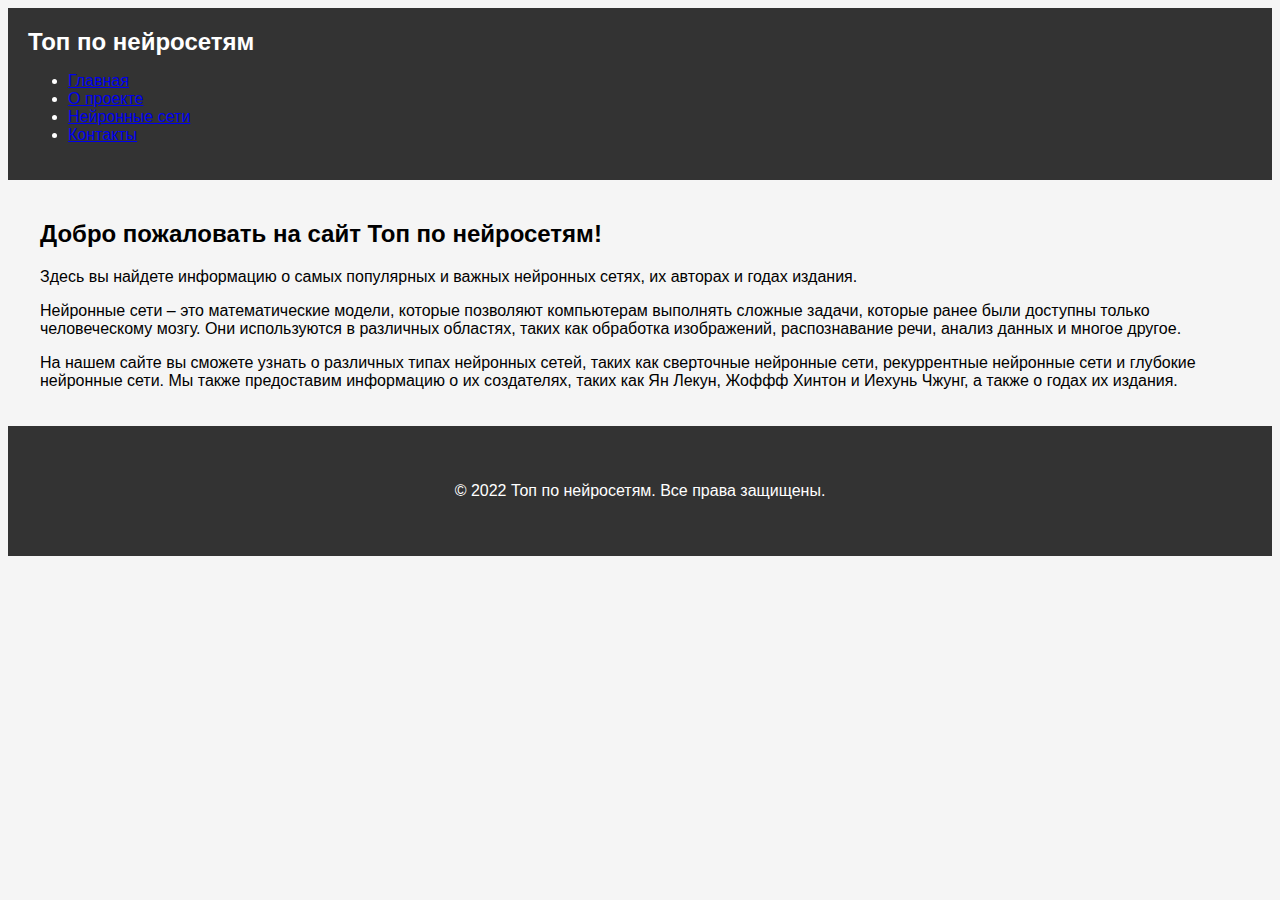
<file: index.html>
<!DOCTYPE html>
<html lang="ru">
<head>
    <meta charset="UTF-8">
    <meta name="viewport" content="width=device-width, initial-scale=1.0">
    <title>Топ по нейросетям</title>
    <link rel="stylesheet" href="style.css">
</head>
<body>
    <header>
        <h1>Топ по нейросетям</h1>
        <nav>
            <ul>
                <li><a href="index.html">Главная</a></li>
                <li><a href="about.html">О проекте</a></li>
                <li><a href="networks.html">Нейронные сети</a></li>
                <li><a href="contact.html">Контакты</a></li>
            </ul>
        </nav>
    </header>

    <section id="content">
        <div class="container">
            <h2>Добро пожаловать на сайт Топ по нейросетям!</h2>
            <p>Здесь вы найдете информацию о самых популярных и важных нейронных сетях, их авторах и годах издания.</p>
            <p>Нейронные сети – это математические модели, которые позволяют компьютерам выполнять сложные задачи, которые ранее были доступны только человеческому мозгу. Они используются в различных областях, таких как обработка изображений, распознавание речи, анализ данных и многое другое.</p>
            <p>На нашем сайте вы сможете узнать о различных типах нейронных сетей, таких как сверточные нейронные сети, рекуррентные нейронные сети и глубокие нейронные сети. Мы также предоставим информацию о их создателях, таких как Ян Лекун, Жоффф Хинтон и Иехунь Чжунг, а также о годах их издания.</p>
        </div>
    </section>

    <footer>
        <div class="container">
            <p>© 2022 Топ по нейросетям. Все права защищены.</p>
        </div>
    </footer>
</body>
</html>
</file>
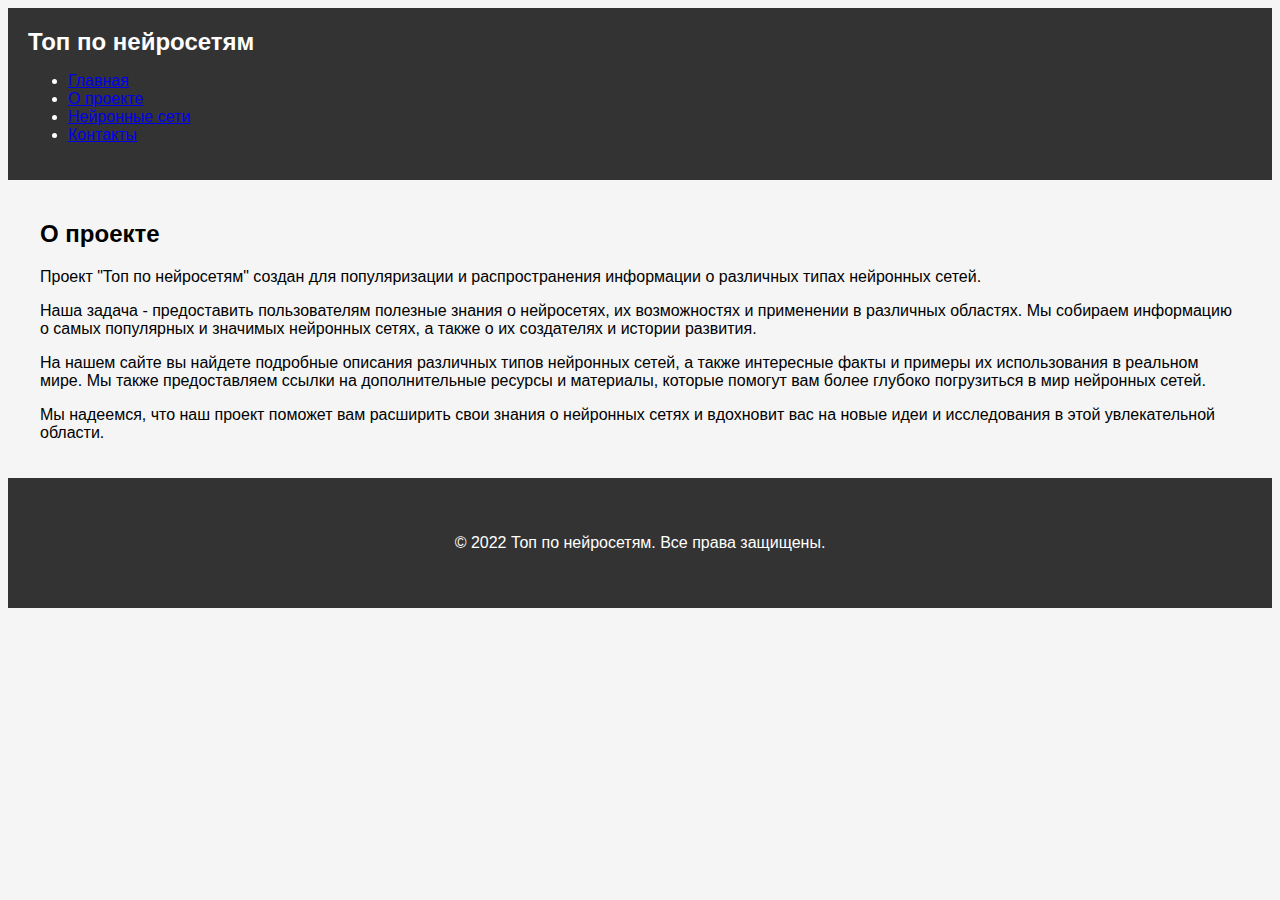
<file: about.html>
<!DOCTYPE html>
<html lang="ru">
<head>
    <meta charset="UTF-8">
    <meta name="viewport" content="width=device-width, initial-scale=1.0">
    <title>Топ по нейросетям - О проекте</title>
    <link rel="stylesheet" href="style.css">
</head>
<body>
    <header>
        <h1>Топ по нейросетям</h1>
        <nav>
            <ul>
                <li><a href="index.html">Главная</a></li>
                <li><a href="about.html">О проекте</a></li>
                <li><a href="networks.html">Нейронные сети</a></li>
                <li><a href="contact.html">Контакты</a></li>
            </ul>
        </nav>
    </header>

    <section id="content">
        <div class="container">
            <h2>О проекте</h2>
            <p>Проект "Топ по нейросетям" создан для популяризации и распространения информации о различных типах нейронных сетей.</p>
            <p>Наша задача - предоставить пользователям полезные знания о нейросетях, их возможностях и применении в различных областях. Мы собираем информацию о самых популярных и значимых нейронных сетях, а также о их создателях и истории развития.</p>
            <p>На нашем сайте вы найдете подробные описания различных типов нейронных сетей, а также интересные факты и примеры их использования в реальном мире. Мы также предоставляем ссылки на дополнительные ресурсы и материалы, которые помогут вам более глубоко погрузиться в мир нейронных сетей.</p>
            <p>Мы надеемся, что наш проект поможет вам расширить свои знания о нейронных сетях и вдохновит вас на новые идеи и исследования в этой увлекательной области.</p>
        </div>
    </section>

    <footer>
        <div class="container">
            <p>© 2022 Топ по нейросетям. Все права защищены.</p>
        </div>
    </footer>
</body>
</html>
</file>
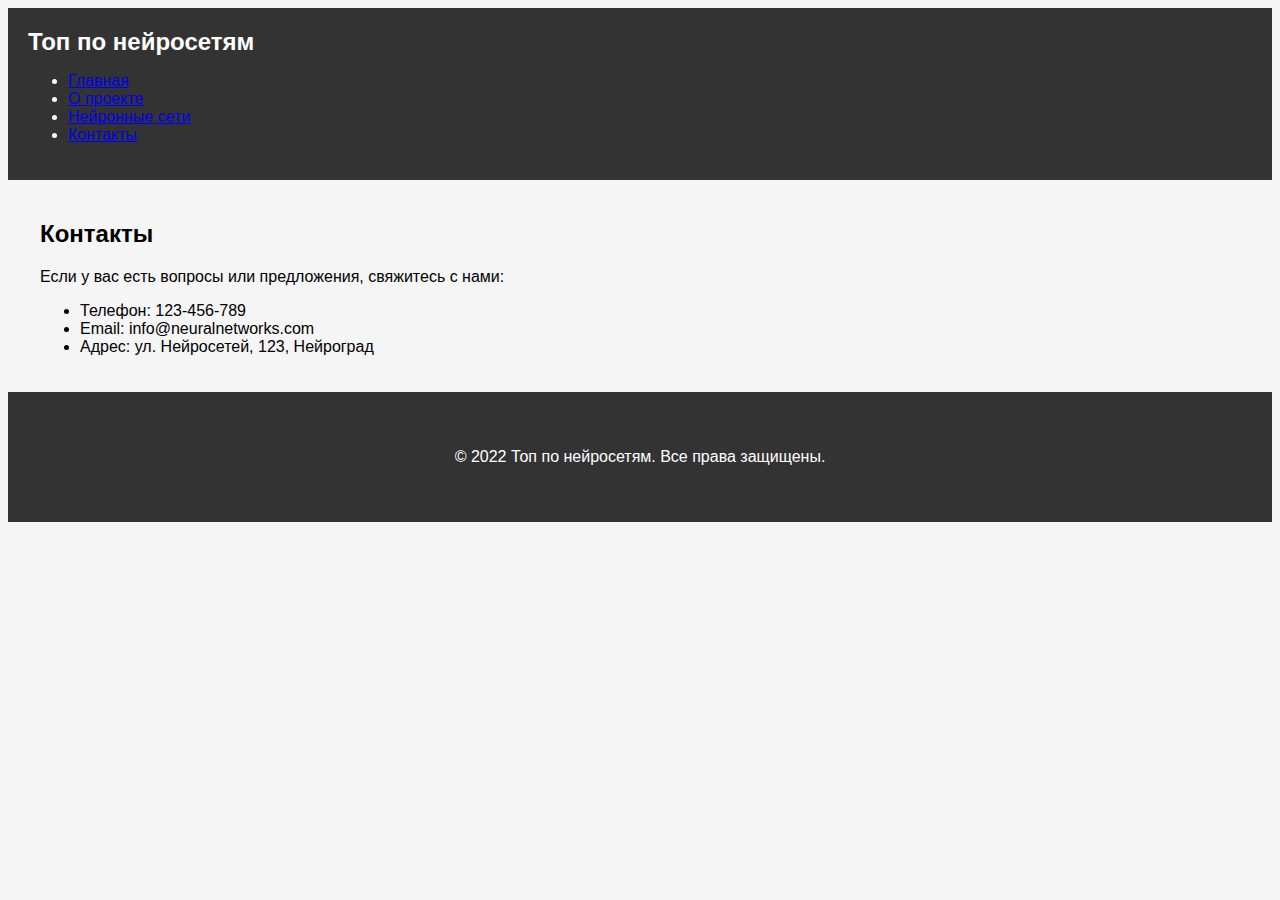
<file: contact.html>
<!DOCTYPE html>
<html lang="ru">
<head>
    <meta charset="UTF-8">
    <meta name="viewport" content="width=device-width, initial-scale=1.0">
    <title>Топ по нейросетям - Контакты</title>
    <link rel="stylesheet" href="style.css">
</head>
<body>
    <header>
        <h1>Топ по нейросетям</h1>
        <nav>
            <ul>
                <li><a href="index.html">Главная</a></li>
                <li><a href="about.html">О проекте</a></li>
                <li><a href="networks.html">Нейронные сети</a></li>
                <li><a href="contact.html">Контакты</a></li>
            </ul>
        </nav>
    </header>

    <section id="content">
        <div class="container">
            <h2>Контакты</h2>
            <p>Если у вас есть вопросы или предложения, свяжитесь с нами:</p>
            <ul>
                <li>Телефон: 123-456-789</li>
                <li>Email: info@neuralnetworks.com</li>
                <li>Адрес: ул. Нейросетей, 123, Нейроград</li>
            </ul>
        </div>
    </section>

    <footer>
        <div class="container">
            <p>© 2022 Топ по нейросетям. Все права защищены.</p>
        </div>
    </footer>
</body>
</html>
</file>
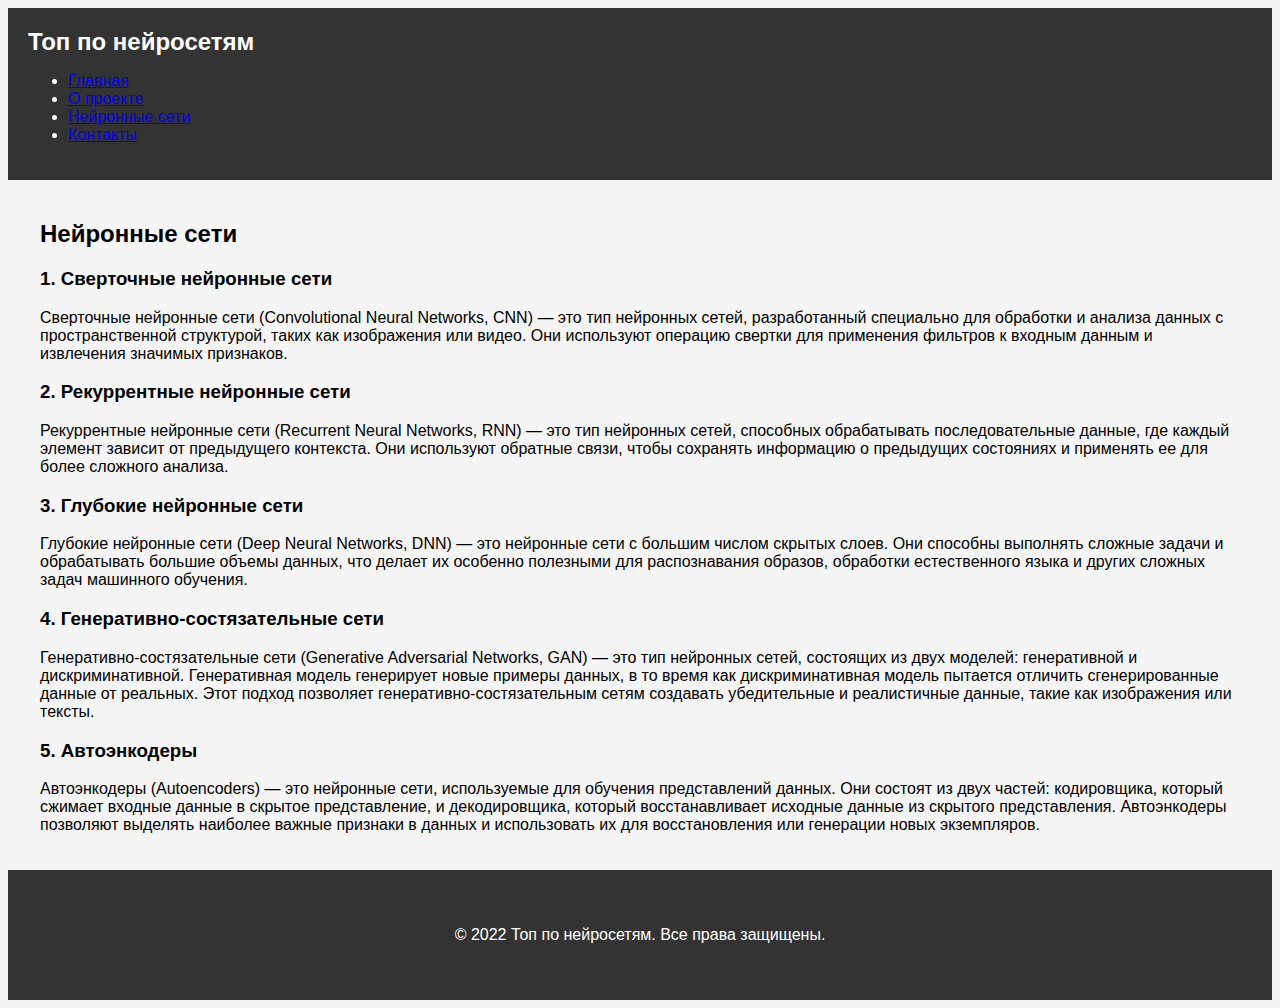
<file: networks.html>
<!DOCTYPE html>
<html lang="ru">
<head>
    <meta charset="UTF-8">
    <meta name="viewport" content="width=device-width, initial-scale=1.0">
    <title>Топ по нейросетям - Нейронные сети</title>
    <link rel="stylesheet" href="style.css">
</head>
<body>
    <header>
        <h1>Топ по нейросетям</h1>
        <nav>
            <ul>
                <li><a href="index.html">Главная</a></li>
                <li><a href="about.html">О проекте</a></li>
                <li><a href="networks.html">Нейронные сети</a></li>
                <li><a href="contact.html">Контакты</a></li>
            </ul>
        </nav>
    </header>

    <section id="content">
        <div class="container">
            <h2>Нейронные сети</h2>
            <h3>1. Сверточные нейронные сети</h3>
            <p>Сверточные нейронные сети (Convolutional Neural Networks, CNN) — это тип нейронных сетей, разработанный специально для обработки и анализа данных с пространственной структурой, таких как изображения или видео. Они используют операцию свертки для применения фильтров к входным данным и извлечения значимых признаков.</p>

            <h3>2. Рекуррентные нейронные сети</h3>
            <p>Рекуррентные нейронные сети (Recurrent Neural Networks, RNN) — это тип нейронных сетей, способных обрабатывать последовательные данные, где каждый элемент зависит от предыдущего контекста. Они используют обратные связи, чтобы сохранять информацию о предыдущих состояниях и применять ее для более сложного анализа.</p>

            <h3>3. Глубокие нейронные сети</h3>
            <p>Глубокие нейронные сети (Deep Neural Networks, DNN) — это нейронные сети с большим числом скрытых слоев. Они способны выполнять сложные задачи и обрабатывать большие объемы данных, что делает их особенно полезными для распознавания образов, обработки естественного языка и других сложных задач машинного обучения.</p>

            <h3>4. Генеративно-состязательные сети</h3>
            <p>Генеративно-состязательные сети (Generative Adversarial Networks, GAN) — это тип нейронных сетей, состоящих из двух моделей: генеративной и дискриминативной. Генеративная модель генерирует новые примеры данных, в то время как дискриминативная модель пытается отличить сгенерированные данные от реальных. Этот подход позволяет генеративно-состязательным сетям создавать убедительные и реалистичные данные, такие как изображения или тексты.</p>

            <h3>5. Автоэнкодеры</h3>
            <p>Автоэнкодеры (Autoencoders) — это нейронные сети, используемые для обучения представлений данных. Они состоят из двух частей: кодировщика, который сжимает входные данные в скрытое представление, и декодировщика, который восстанавливает исходные данные из скрытого представления. Автоэнкодеры позволяют выделять наиболее важные признаки в данных и использовать их для восстановления или генерации новых экземпляров.</p>
        </div>
    </section>

    <footer>
        <div class="container">
            <p>© 2022 Топ по нейросетям. Все права защищены.</p>
        </div>
    </footer>
</body>
</html>
</file>
<file: style.css>
/* General styles */
body {
    font-family: Arial, sans-serif;
    background-color: #f5f5f5;
  }
  
  .container {
    max-width: 1200px;
    margin: 0 auto;
    padding: 20px;
  }
  
  /* Header styles */
  header {
    background-color: #333;
    color: #fff;
    padding: 20px;
  }
  
  header h1 {
    font-size: 24px;
    margin: 0;
  }
  
  /* Navigation styles */
  .navbar {
    background-color: #444;
    color: #fff;
    padding: 10px;
  }
  
  .navbar ul {
    list-style-type: none;
    padding: 0;
    margin: 0;
  }
  
  .navbar ul li {
    display: inline-block;
    margin-right: 10px;
  }
  
  .navbar ul li a {
    color: #fff;
    text-decoration: none;
    padding: 5px;
  }
  
  /* Main content styles */
  main {
    background-color: #fff;
    padding: 20px;
  }
  
  main h2 {
    font-size: 20px;
    margin: 0 0 10px 0;
  }
  
  /* Footer styles */
  footer {
    background-color: #333;
    color: #fff;
    padding: 20px;
    text-align: center;
  }
  
  /* Media queries */
  @media only screen and (max-width: 768px) {
    .container {
      padding: 10px;
    }
  
    header {
      padding: 10px;
    }
  
    main {
      padding: 10px;
    }
  
    footer {
      padding: 10px;
    }
  }
</file>
